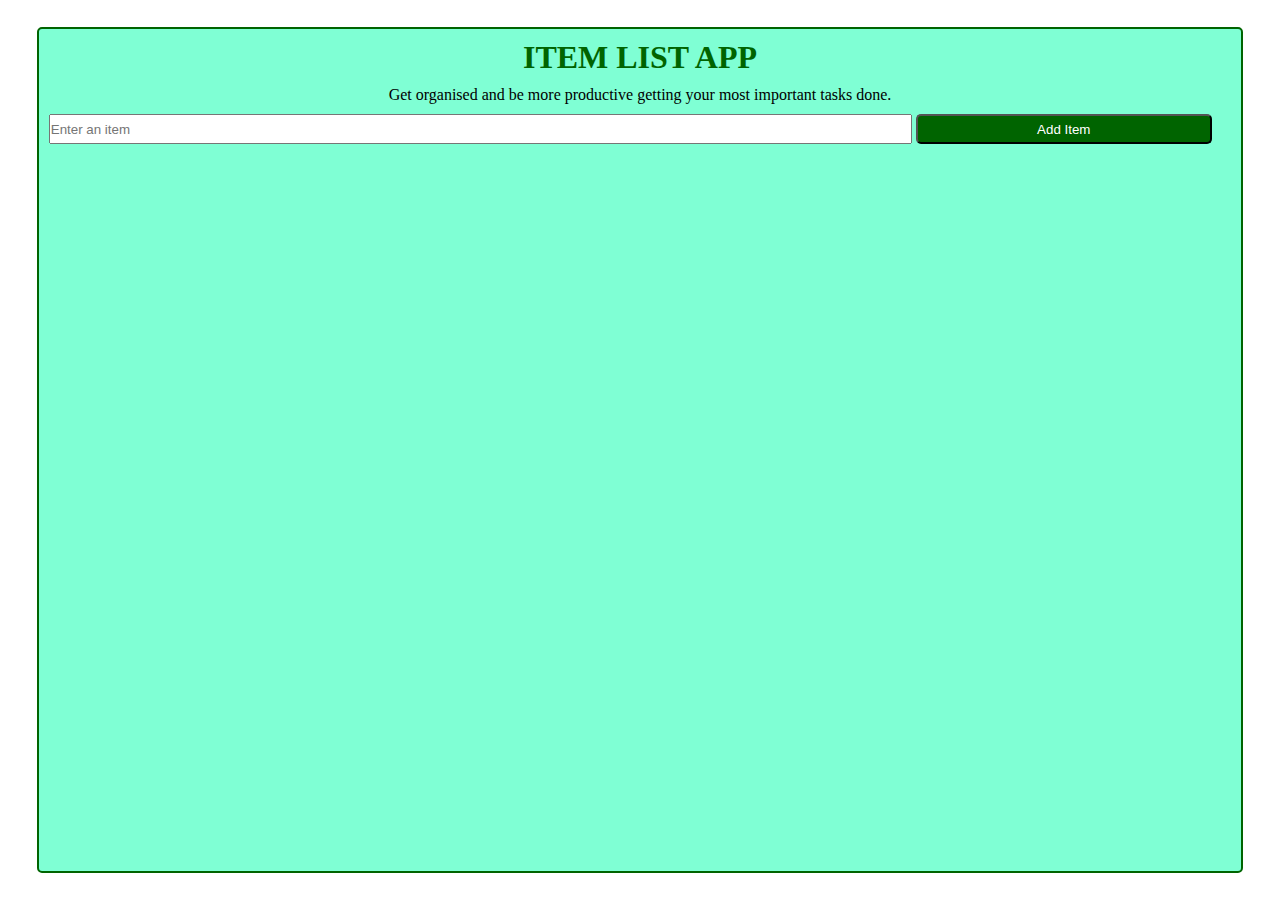
<file: index.html>
<!DOCTYPE html>
<html>

<head>
    <meta charset="UTF-8">
    <meta name="viewport" content="width=device-width, initial-scale=1">
    <link rel="stylesheet" href="todo.css" type="text/css" media="all" />
    <title>TaskList Js App with LocalStorage</title>
</head>

<body>
  <div class="container">
  <h1>ITEM LIST APP</h1>
      <p>Get organised and be more productive getting your most important tasks done.</p>
  
    <!--input-->
    <div class="inputcup">
  <input type="text" id="inputbox" placeholder="Enter an item"/>
  <input type="button" id="addbtn" value="Add Item" />
  </div>
  
  
  <ol class="itembox">
    
    
  </ol>
  

  </div>
  
  <script src="todo.js" type="text/javascript" charset="utf-8"></script>
</body>

</html>
</file>
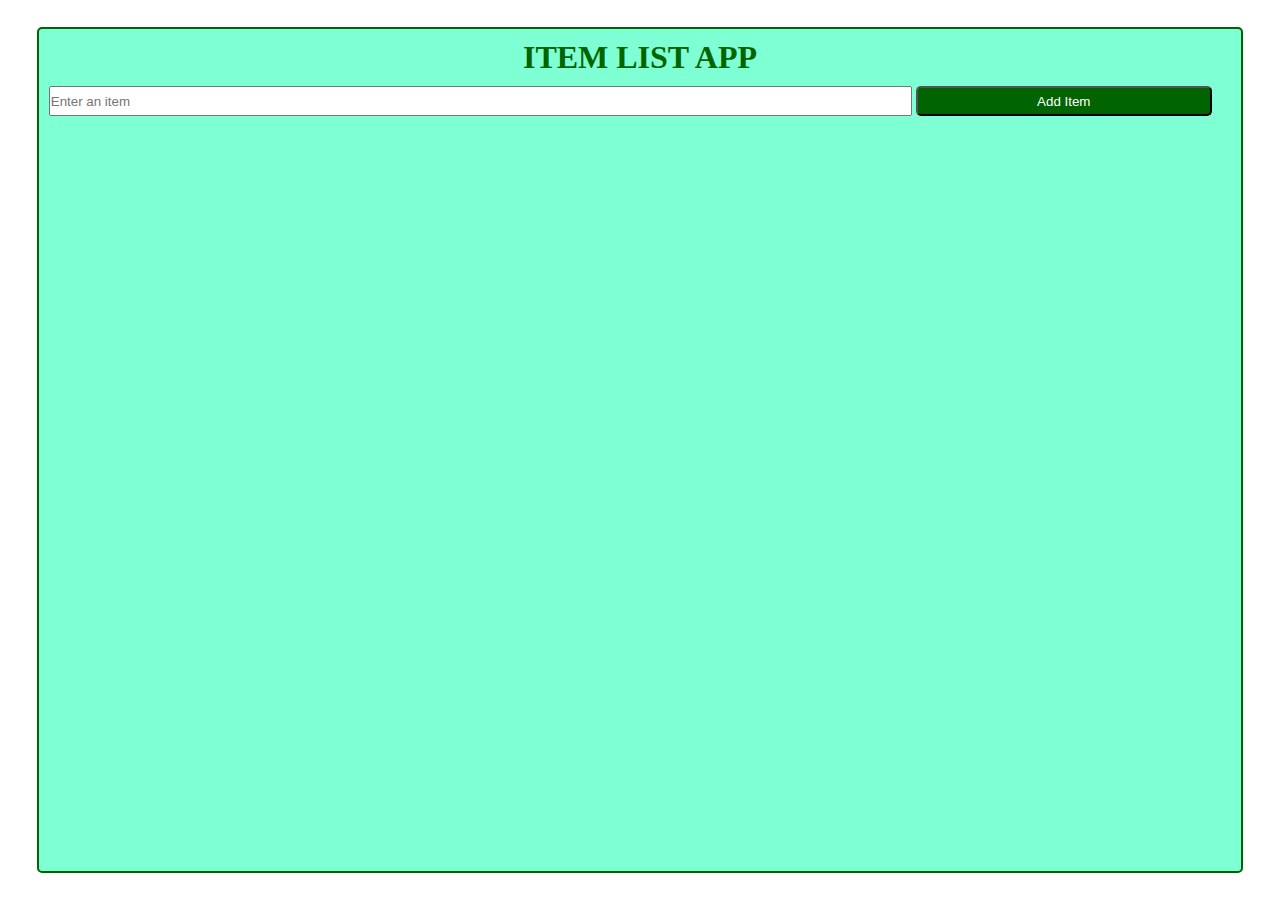
<file: todo.html>
<!DOCTYPE html>
<html>

<head>
    <meta charset="UTF-8">
    <meta name="viewport" content="width=device-width, initial-scale=1">
    <link rel="stylesheet" href="todo.css" type="text/css" media="all" />
    <title>TaskList Js App with LocalStorage</title>
</head>

<body>
  <div class="container">
  <h1>ITEM LIST APP</h1>
  
    <!--input-->
    <div class="inputcup">
  <input type="text" id="inputbox" placeholder="Enter an item"/>
  <input type="button" id="addbtn" value="Add Item" />
  </div>
  
  
  <ol class="itembox">
    
    
  </ol>
  

  </div>
  
  <script src="todo.js" type="text/javascript" charset="utf-8"></script>
</body>

</html>
</file>
<file: todo.css>
*{
  padding: 0;
  margin: 0;
  box-sizing: border-box;
}

body{
  display: flex;
  flex-direction: column;
  justify-content: center;
  align-items: center;
  width: 100vw;
  height: 100vh;
  padding: 5px;
}

.container{
  height: 95%;
  width: 95%;
  background-color: aquamarine;
  padding: 10px;
  border: 2px solid darkgreen;
  border-radius: 5px;
}

p{
  text-align:center;
  margin:5px auto 10px;
}

ol{
  display: flex;
  flex-direction: column-reverse;
}

h1{
  color: darkgreen;
  text-align: center;
  margin-bottom: 10px;
  
}

.inputcup{
  width: 100%;
}

input{
  height: 30px;
  padding: auto 5px;
  width: 73%;
}

.liclass{
  border: 2px solid green;
  width: 100%;
  display: flex;
  justify-content: space-between;
  padding: 2px 5px;
  border-radius: 5px;
  margin: 2px;
  background-color: whitesmoke;
}

#addbtn{
  margin-bottom: 20px;
  background-color: darkgreen;
  padding: 0 10px;
  color: white;
  border-radius: 5px;
  width: 25%;
}

.delclass{
  padding: auto 10px;
  background-color: red;
  width: 50px;
  color:white;
  border-radius: 5px;
  padding: 0 10px;
}

.editclass{
  padding: auto 10px;
  background-color: darkgreen;
  width: 50px;
  color:white;
  border-radius: 5px;
  padding: 0 10px;
  margin-right:5px;

}
</file>
